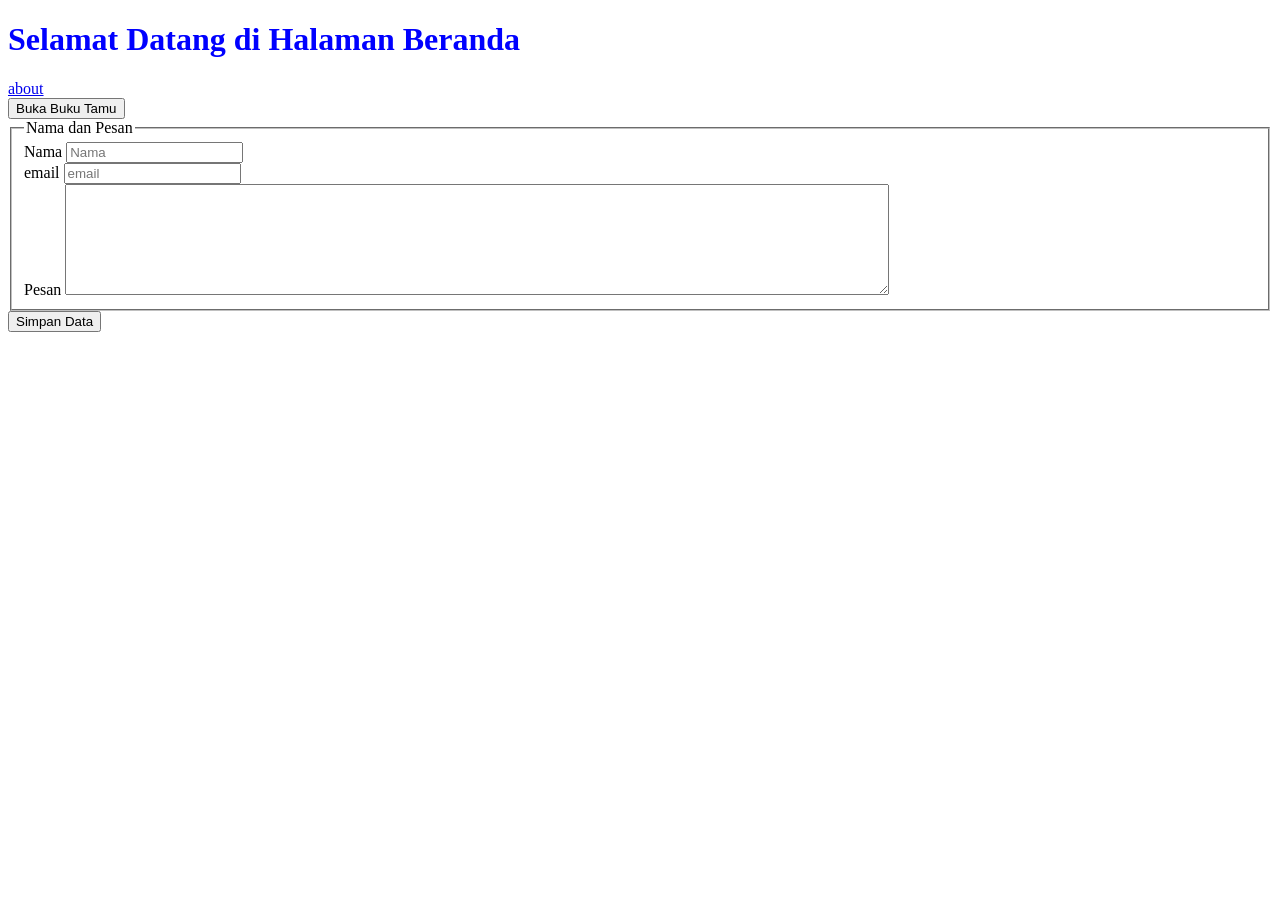
<file: index.html>
<!DOCTYPE html>
<html>
    <head>
        <title>Beranda</title>
    </head>
    <body>
        <h1 style="background-color: white; color:blue", font-size="24pt"> 
            Selamat Datang di Halaman Beranda</h1>
    </body>
<!--about.html-->
    <div>
        <a href="about.html">about</a>
        <br>
    </div>

    <button  id="Buka Buku Tamu" onclick="Buka_Buku_Tamu()"> Buka Buku Tamu</button>
    <div id="div_Buka Buku Tamu"></div>

<!--Tampilan ketika Mengklik Buka Buku tamu-->
<fieldset>
    <legend>Nama dan Pesan</legend>
<form>
    <label for="nama" >Nama</label>
    <input type="text" placeholder="Nama" id="nama">
    <br>
    <label for="email" >email</label>
    <input type="text" placeholder="email" id="email">
    <br>
    <label for="peasan">Pesan</label>
    <textarea cols="100" rows="7"></textarea>
</form>
</fieldset>
<button  id="Simpan Data" onclick="Simpan_Data()"> Simpan Data</button>
<div id="div_SImpan Data"></div>


</html>
</file>
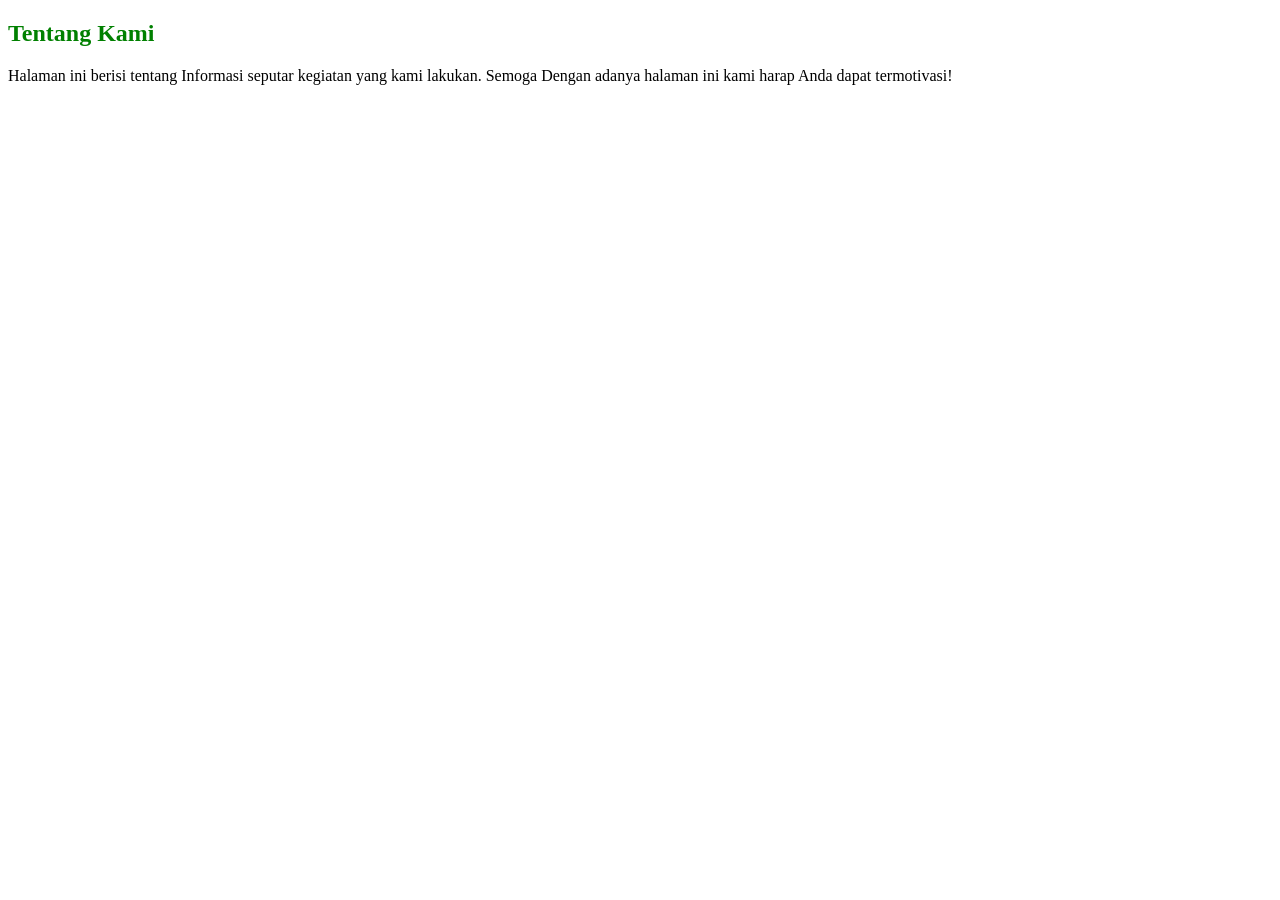
<file: about.html>
<!DOCTYPE html>
<html>
    <head>
        <title>Tentang Kami</title>
    </head>
    <body>
        <h2 style="background-color: white; color:green", font-size="20pt"> 
            Tentang Kami</h2>
            <p>Halaman ini berisi tentang Informasi seputar kegiatan yang kami lakukan. Semoga Dengan adanya halaman ini kami harap Anda dapat termotivasi!</p>
            
    </body>
</html>
</file>
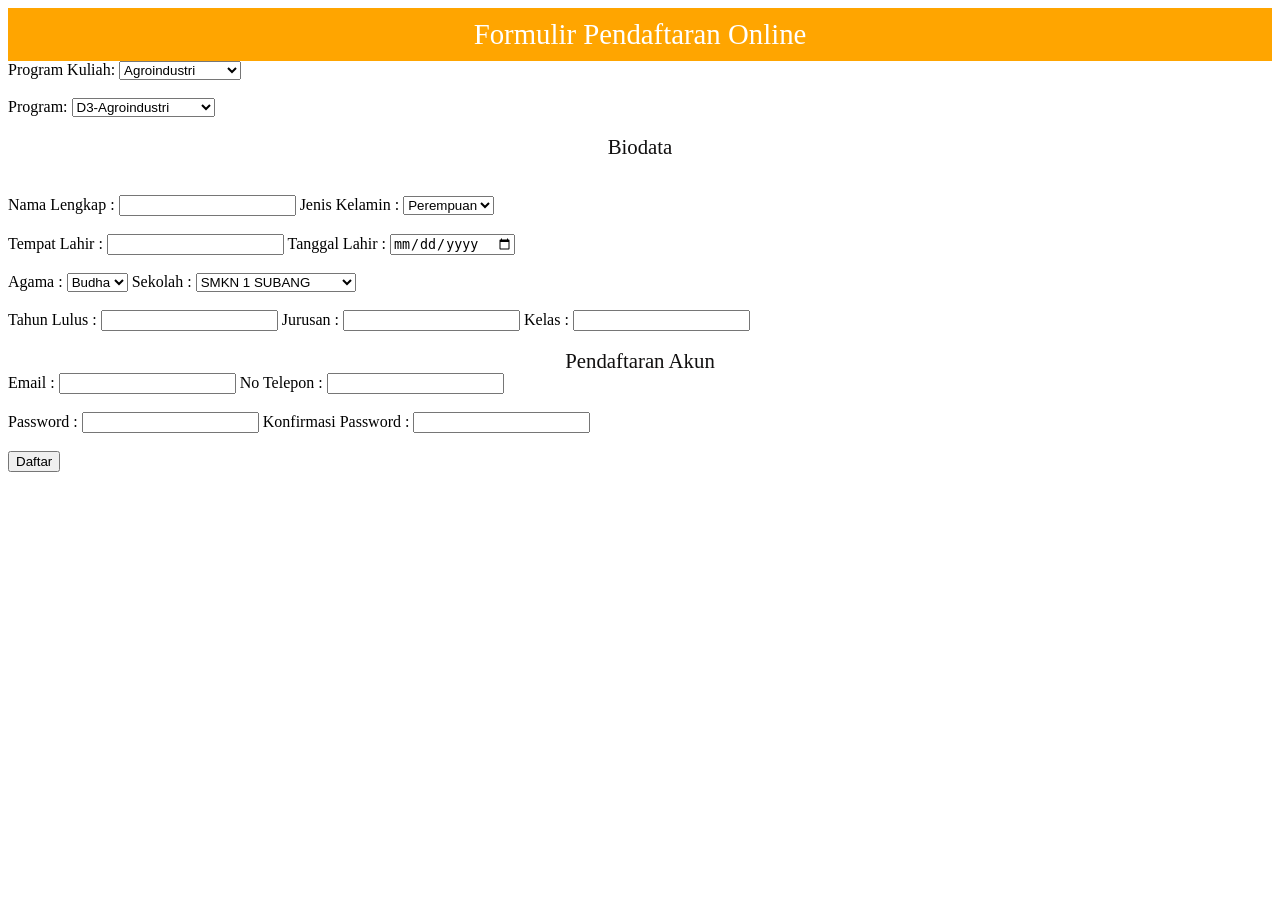
<file: Latihan.html>
<!DOCTYPE html>
<html lang="en">
      <head> 
         <title>Latihan1 2A Polsub</title>
      </head>
<body>
    <!--untuk judulnya-->
    <tr>
        <div style="color :  #ffffff; margin: 0; background: orange; padding: 10px; clear: both; font-size: 1.8em; text-align: center;">Formulir Pendaftaran Online</div>
    </tr>
    <!--untuk pemilihan program kuliah-->
    <td>Program Kuliah:</td>   
    <td><select name="Pilih program">
        <option value="Sistem Informasi" selected="selected">Sistem Informasi</option>
        <option value="Kesehatan" selected="selected"> Kesehatan</option>
        <option value="Agroindustri" selected="selected"> Agroindustri</option>
    </select></td>
    <br></br>
        <td>Program:</td>
        <td><select name="Pilih program studi">
            <option value="Sistem Informasi" selected="selected">D3-Sistem Informasi</option>
            <option value="Kesehatan" selected="selected"> D3-Keperawatan</option>
            <option value="Agroindustri" selected="selected"> D3-Agroindustri</option>
         </select></td>
         <br></br>
    
   <!--untuk mengisi Biodata-->
   <div style="color :  #100f0f; margin: 0; font-size: 1.3em; text-align: center;">Biodata</div>
   <br></br>
    <td>Nama Lengkap</td> 
    <td>: <input type="text" name="nama lengkap"</td>
    <td>Jenis Kelamin</td> 
    <td>: <select name="Pilih jenis kelamin">
        <option value="Laki-laki" selected="selected">Laki-laki</option>
        <option value="Perempuan" selected="selected">Perempuan</option>
     </select></td></td>
     <br></br>
     <td>Tempat Lahir</td> 
     <td>: <input type="text" name=" Tempat lahir"</td>
     <td>Tanggal Lahir</td> 
     <td>: <input type="date" name=" Tanggal lahir"</td>
     <br></br>
     <td>Agama</td> 
    <td>: <select name="Pilih Agama">
        <option value="Islam" selected="selected">Islam</option>
        <option value="Budha" selected="selected">Budha</option>
     </select></td></td>
     <td>Sekolah</td> 
    <td>: <select name="Pilih Sekolah">
        <option value="SMAN 1JALANCAGAK" selected="selected">SMAN 1JALANCAGAK</option>
        <option value="SMKN 1 SUBANG" selected="selected">SMKN 1 SUBANG</option>
     </select></td></td>
     <br></br>
     <td>Tahun Lulus</td> 
     <td>: <input type="text" name=" Tahun Lulus"</td>
     <td>Jurusan</td> 
     <td>: <input type="text" name=" Jurusan"</td>
     <td>Kelas</td> 
     <td>: <input type="text" name=" Kelas"</td>
     
     <br></br>
    <div style="color :  #100f0f; margin: 0; font-size: 1.3em; text-align: center;">Pendaftaran Akun</div>
    <td>Email</td> 
    <td>: <input type="text" name=" Email"</td>
    <td>No Telepon</td> 
    <td>: <input type="text" name=" No Telepon"</td>
    <br></br>
    <td>Password</td> 
    <td>: <input type="text" name=" Password"</td>
    <td>Konfirmasi Password</td> 
    <td>: <input type="text" name=" Konfirmasi password"</td>
    <br></br>  
    <td><input type="submit" name="Daftar" value="Daftar"</td>


</body>
</html>
</file>
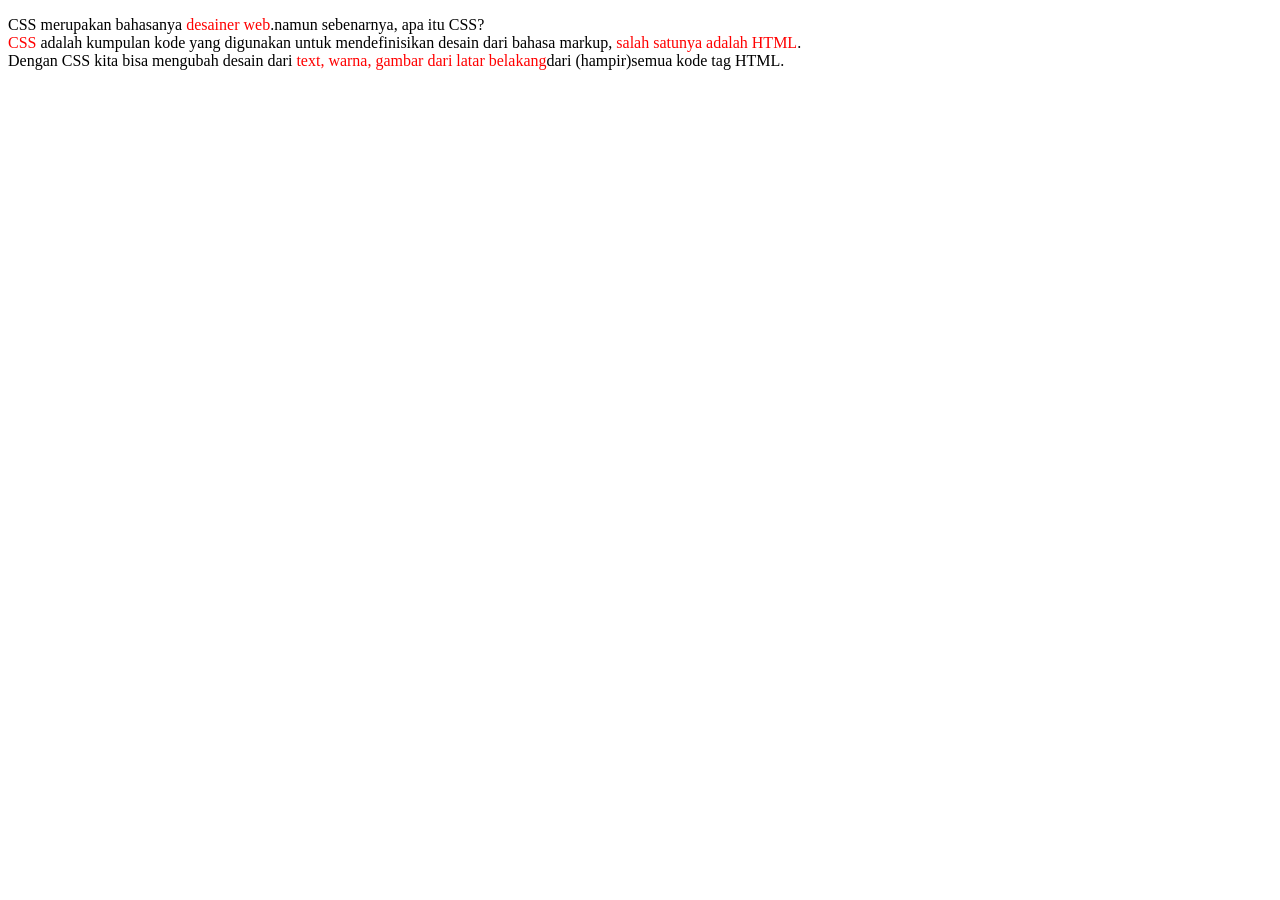
<file: pertemuan10.1.html>
<!DOCTYPE html>
<html>
    <head>
        <title>Test Background Color CSS</title>
        <style type="text/css">.warna { color : red;}</style>
    </head>
    <body>
        <p>
            CSS merupakan bahasanya <span class = warna> desainer web</span>.namun sebenarnya, apa itu CSS?
        <br />
            <span class="warna"> CSS </span>adalah kumpulan kode yang digunakan untuk mendefinisikan desain dari bahasa markup,
            <span class="warna">salah satunya adalah HTML</span>.
        <br />
            Dengan CSS kita bisa mengubah desain dari <span class="warna"> text, warna, gambar dari latar belakang</span>dari (hampir)semua kode tag HTML.
        </p>
    </body>
</html>
</file>
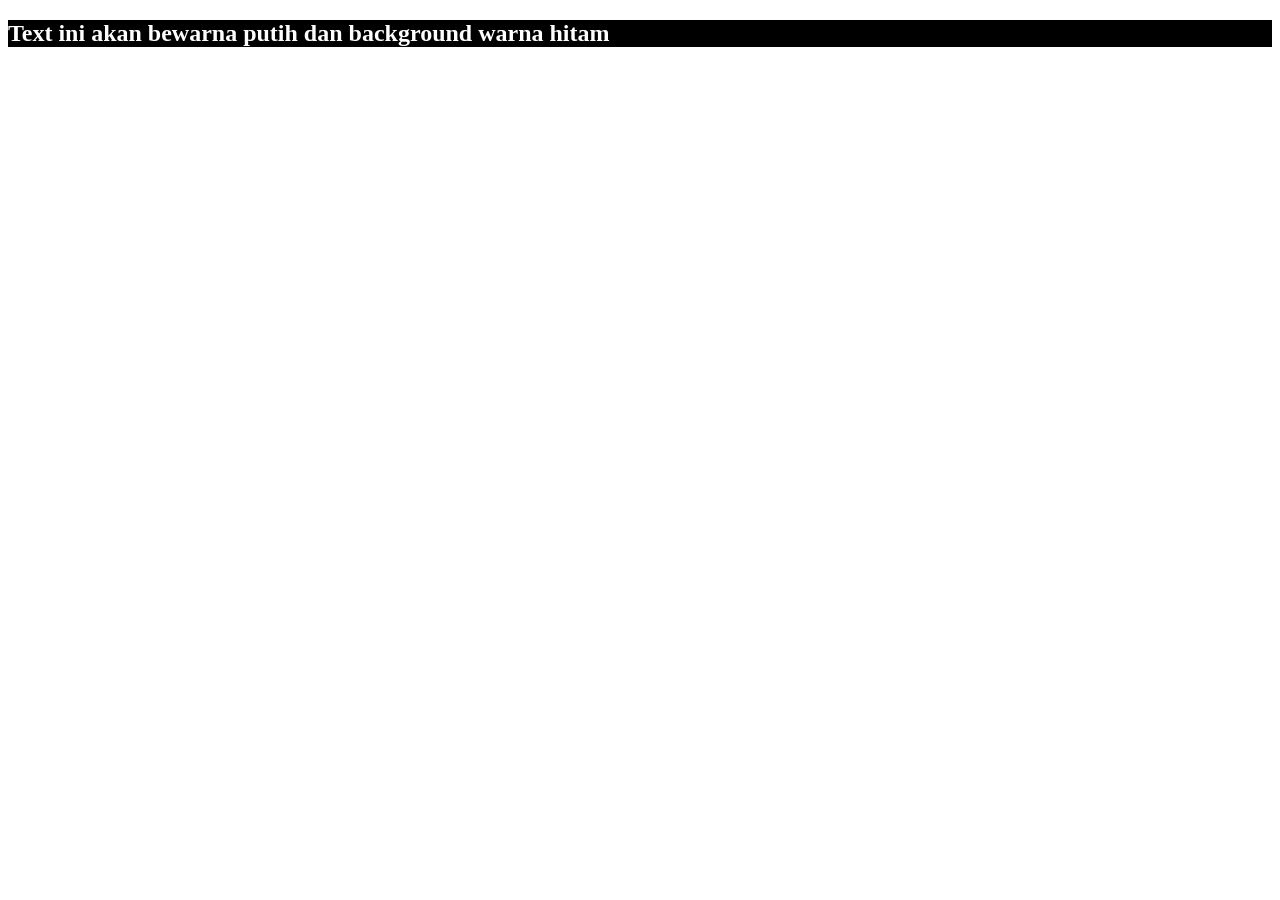
<file: pertemuan10.4.html>
<!DOCTYPE html>
<html> 
    <head>
        <title>Contoh Inline Style CSS</title>
        <style type="text/css">
            @import url(Belajar.css);
        </style>
    </head>
    <body>
        <h2>
            Text ini akan bewarna putih dan background warna hitam
        </h2>
    </body>
</html>
</file>
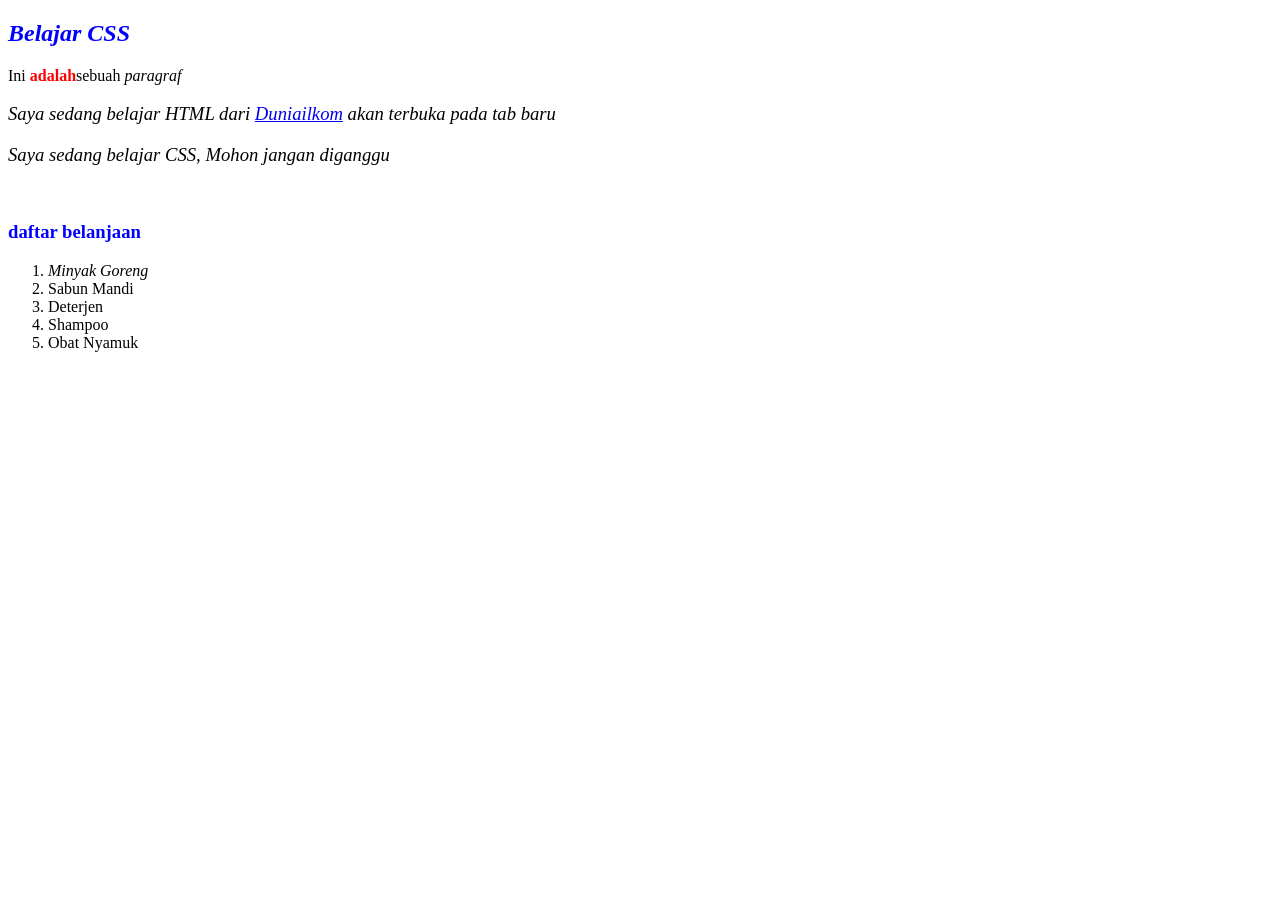
<file: pertemuan10.5.html>
<!DOCTYPE html>
<html>
    <head>
        <title>Belajar CSS</title>
        <style type="text/css">
            h2,h3 {
                color:blue;
            }
            p strong {
                color:red;
            }
            h2.judul, .paragraf {
                font-style: italic;
            }
            #belajar_html, p#belajar_css, h3.subheader{
                font-size:14pt;
            }
        </style>
    </head>
    <body>
        <h2 class="judul">Belajar CSS</h2>
        <p> Ini <strong>adalah</strong>sebuah <em>paragraf</em></p>

        <p id="belajar_html" class="paragraf">Saya sedang belajar HTML dari <a href="https://www.duniailkom.com" target="_blank">Duniailkom</a> akan terbuka pada tab baru</p>

        <p id="belajar_css" class="paragraf"> Saya sedang belajar CSS, Mohon jangan diganggu</p>

        <br />

        <h3 class="judul subheader">daftar belanjaan</h3>
        <ol>
            <li><em>Minyak Goreng</em></li>
            <li>Sabun Mandi</li>
            <li>Deterjen</li>
            <li>Shampoo</li>
            <li>Obat Nyamuk</li>
        </ol>
    </body>
</html>
</file>
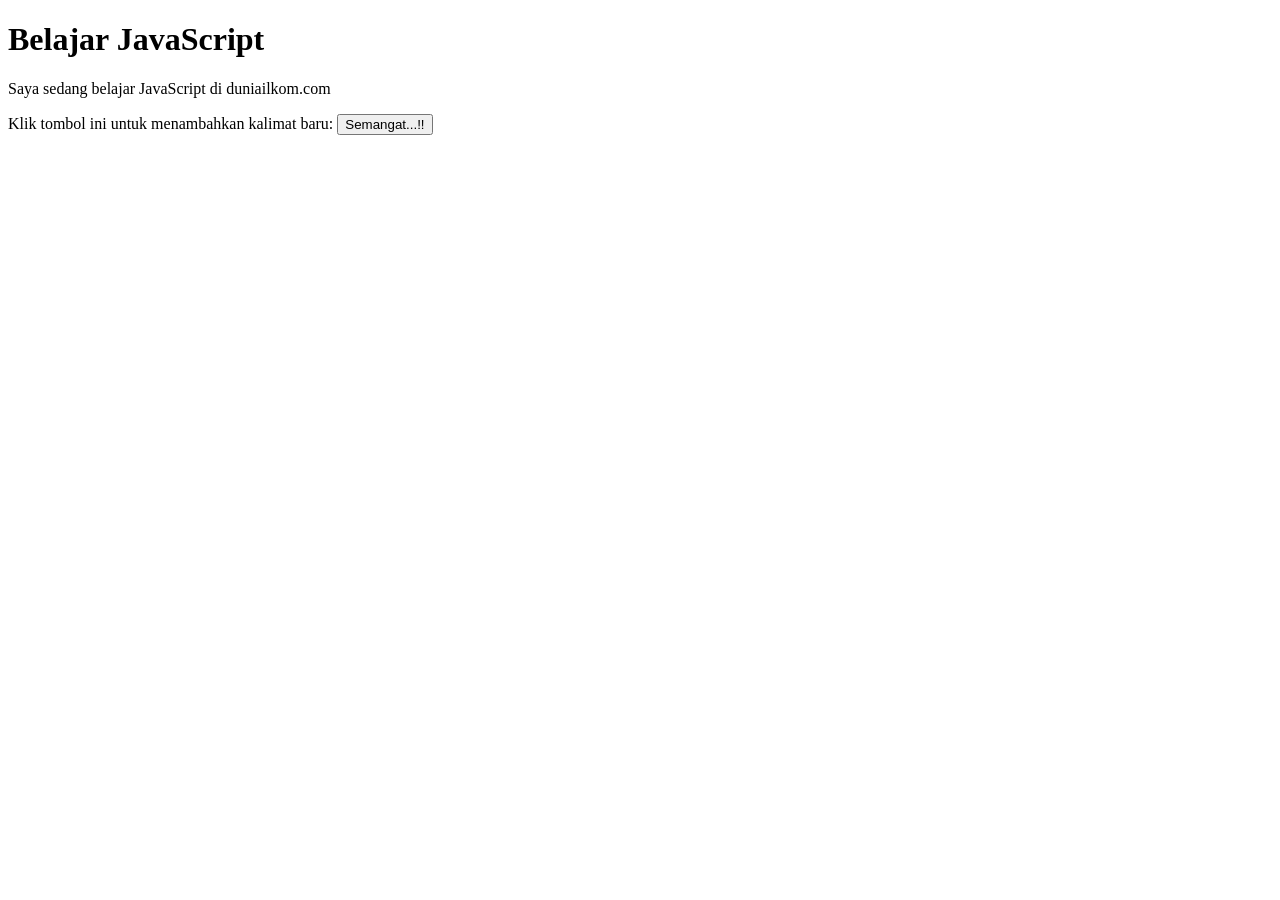
<file: pertemuan10.6.html>
<!DOCTYPE html>
<html>
    <head>
        <title>Belajar javaScript di Duniailkom</title>
        <script type="text/javascript">
            function tambah_semangat()
            {
                var a=document.getElementById("div_semangat");
                a.innerHTML+= "<p> Sedang Belajar javaScript, Semangat...!!!</p>"
            }
        </script>
    </head>
    <body>
        <h1> Belajar JavaScript</h1>
        <p> Saya sedang belajar JavaScript di duniailkom.com</p>
        Klik tombol ini untuk menambahkan kalimat baru:
        <button  id="tambah" onclick="tambah_semangat()"> Semangat...!!</button>
        <div id="div_semangat"></div>
    </body>
</html>
</file>
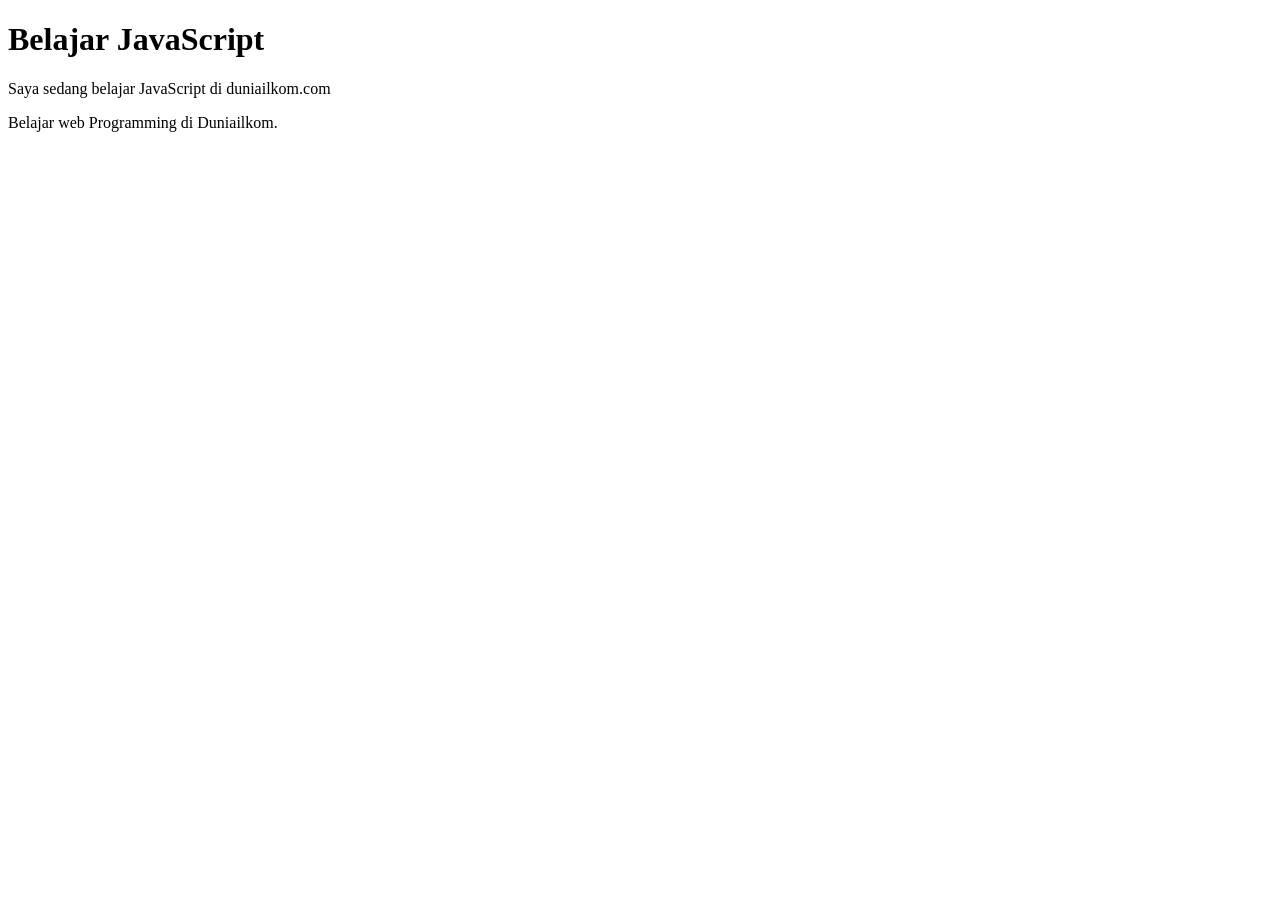
<file: pertemuan10.7.html>
<!DOCTYPE html>
<html>
    <meta http-equiv="Content-Type" content="text/html; charset=UTF-8"/>
    <head>
        <title> Belajar JavaScript di Duniailkom</title>
        <script src="Utama.js"></script>
    </head>
    <body>
        <h1> Belajar JavaScript</h1>
        <p>Saya sedang belajar JavaScript di duniailkom.com</p>
        <p>Belajar web Programming di Duniailkom.</p>
    </body>
</html>
</file>
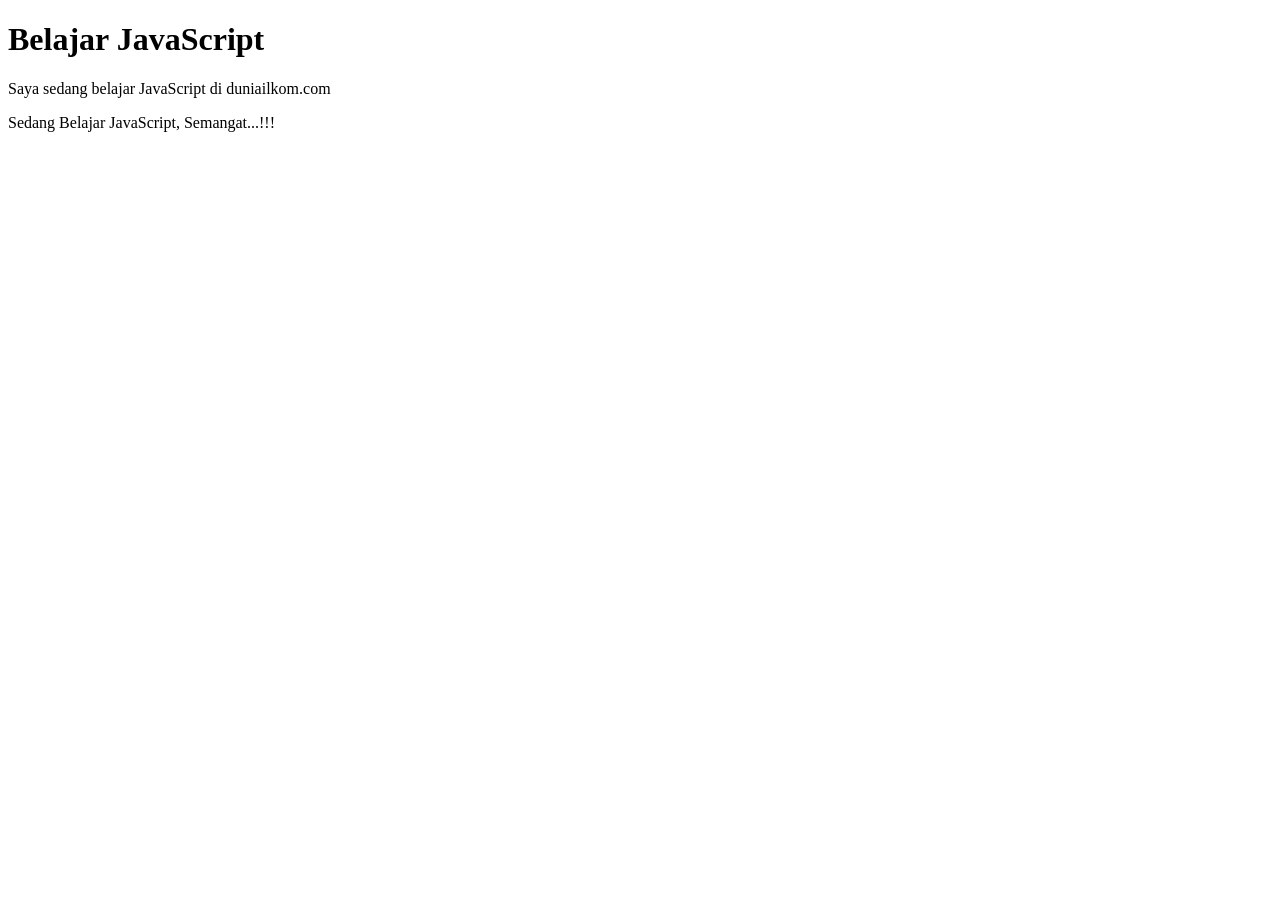
<file: pertemuan10.8.html>
<!DOCTYPE html>
<html>
    <head>
        <meta  http-equiv="Content-Type" content="text/html; charset=UTF-8"/>
        <title>Belajar JavaScript</title>
        <script>
            window.onload = function()
            {
                var a=document.getElementById("div_semangat");
                a.innerHTML="<p>Sedang Belajar JavaScript, Semangat...!!!</p>";
            }
        </script>
    </head>
    <body>
        <h1>Belajar JavaScript</h1>
        <p> Saya sedang belajar JavaScript di duniailkom.com</p>
        <div id="div_semangat"></div>
    </body>
</html>
</file>
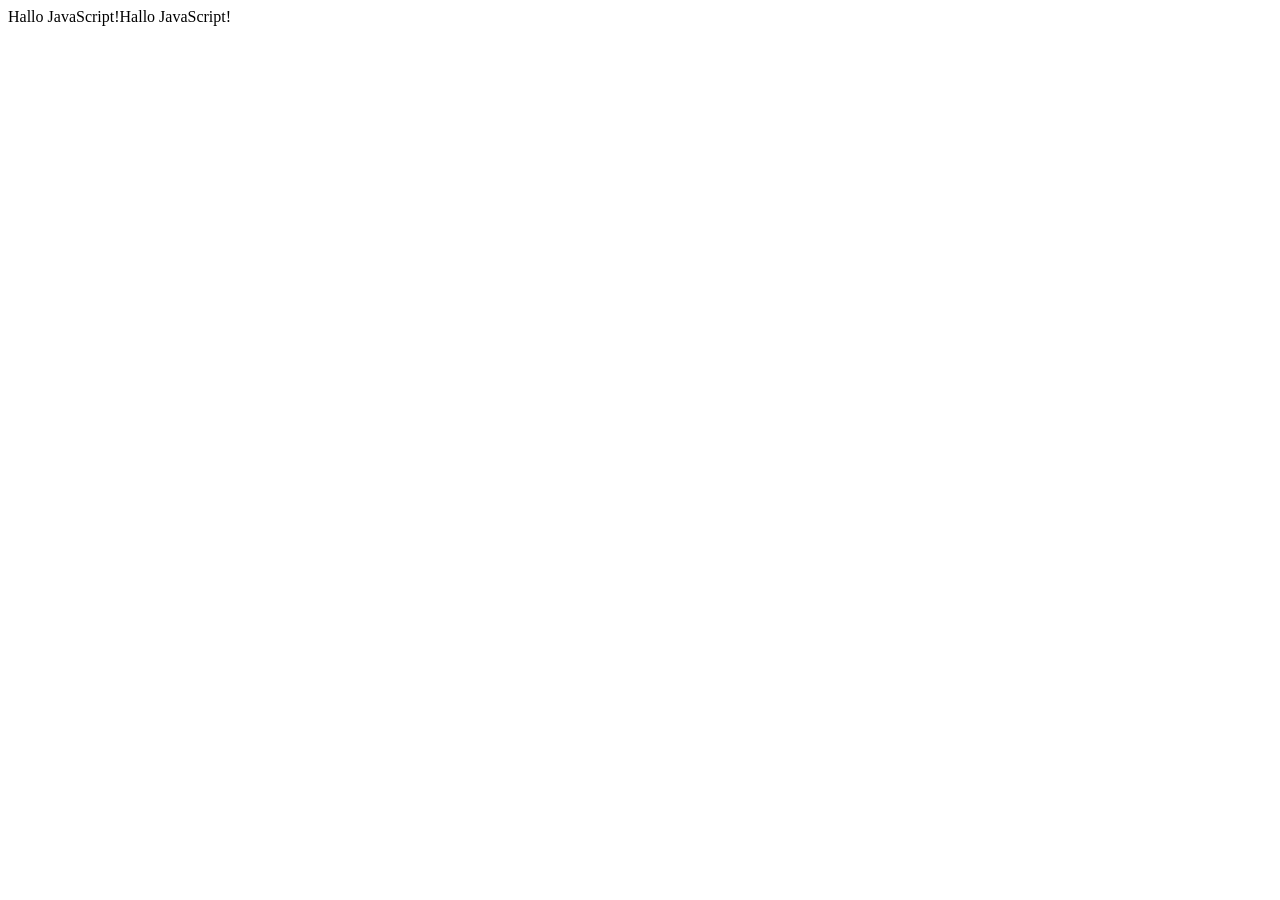
<file: pertemuan10.9.html>
<html>
    <head>
        <title> JavaScript 1 </title>
    </head>
    <body>
        <script language="JavaScript">
            <!--
                document.write("Hallo JavaScript!")
                document.write("Hallo JavaScript!")
            //-->
        </script>
    </body>
</html>
</file>
